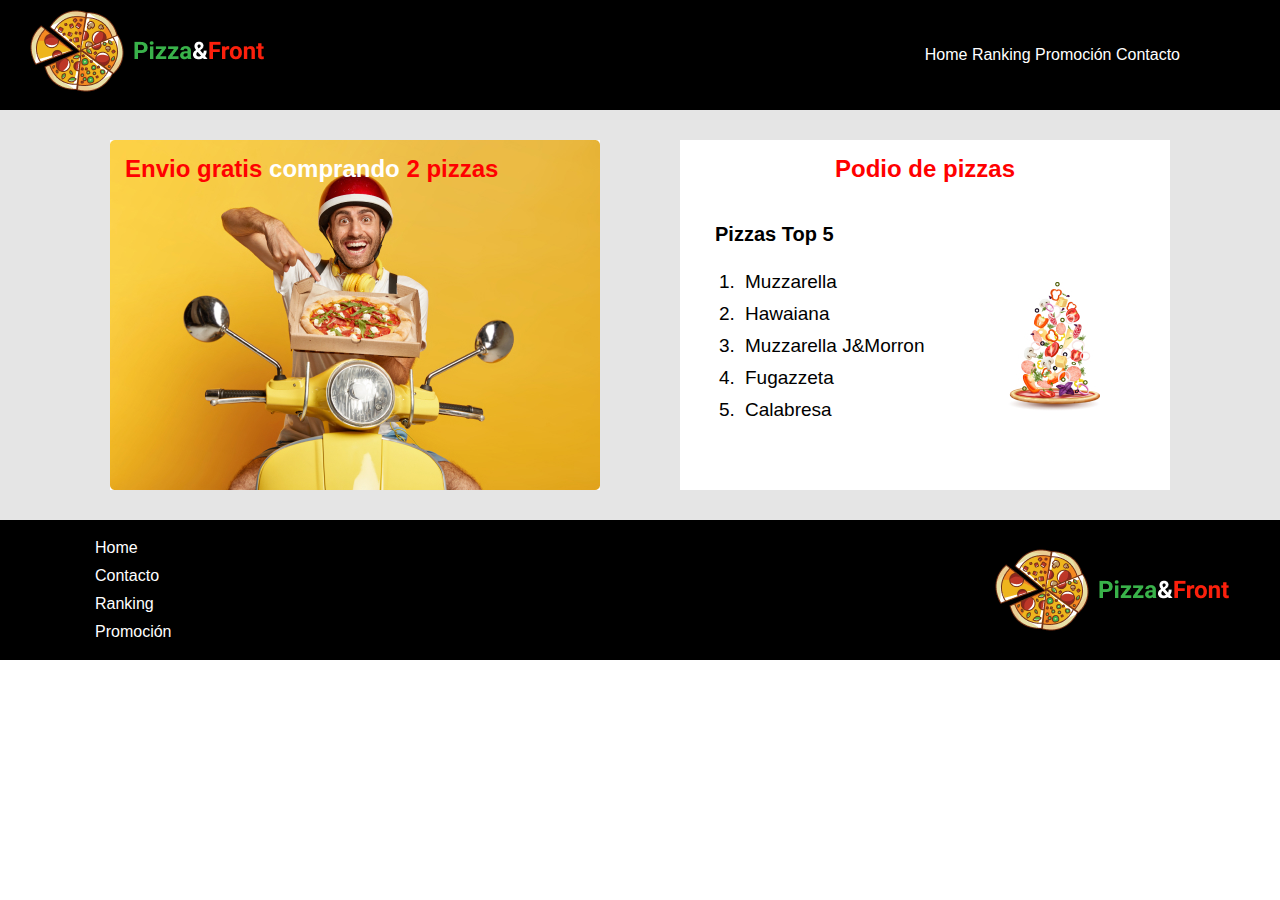
<file: Pizzeria/index.html>
<!DOCTYPE html>
<html lang="en">
<head>
    <meta charset="UTF-8">
    <meta http-equiv="X-UA-Compatible" content="IE=edge">
    <meta name="viewport" content="width=device-width, initial-scale=1.0">
    <link rel="preconnect" href="https://fonts.googleapis.com">
    <link rel="stylesheet" href="../Pizzeria/css/style.css">

    <title>Pizzeria</title>
</head>
<body>
    <header>
        <section> 
            <div>       <img class="Logo" src="../Pizzeria/img/Logo.png" alt="Logo"> </div><nav> Home Ranking Promoción Contacto</nav> 
        </section> 
    </header>
    <main>
    <section>  
     <article class="caja1"> <h2> <span>Envio gratis</span> <span class="blanco"> comprando </span> <span>2 pizzas</span> </h2></article> 
     <article class="caja2">
     <h2>Podio de pizzas</h2>
     <h3>Pizzas Top 5</h3>
     <div>
     <ol>
     <li>Muzzarella</li>
     <li>Hawaiana</li>
     <li>Muzzarella J&Morron</li>
     <li>Fugazzeta</li>
     <li>Calabresa</li>
     </ol>
     <img src="../Pizzeria/img/Podio.jpg"> </div>
     </article>
    </section>
</main>
    <footer> 
        
        <div>
            <nav>
        <ul type=none>
     <li>Home</li>
     <li>Contacto</li>
     <li>Ranking</li>
     <li>Promoción</li>
     </ul>
    </nav>
     <img src="../Pizzeria/img/Logo.png" alt="Logo"> 
    </div>
    </footer>

    

    
</body>
</html>
</file>
<file: Pizzeria/css/style.css>
*{box-sizing: border-box;font-family:'Roboto',arial;margin:0;}

header section { background-color: black;height:110px; width: 100%; display:flex; justify-content:space-between;}
div {align-items: center;justify-content: center;padding: 10px 0px 10px 30px}
nav{display:flex; align-items:  center;justify-content:center;color: white;padding-right: 100px;}

main {height: 410px;width: 100%;padding: 30px;background-color: #E5E5E5;}
main section {display: flex;justify-content: space-evenly;}

.caja1 {background-image: url(../img/envío.jpg);color:red; height: 350px;width: 490px;}
.caja1 .blanco {color:white}
.caja1 h2 {padding: 15px; font-size: 24px;}

.caja2 {background-color: white;color:red; height: 350px;width: 490px;}
li {padding: 5px;}
.caja2 h2 {text-align: center;padding-top: 15px;  font-size: 24px}
.caja2 h3 {color: black; padding-top: 40px;font-size: 20px; padding-left:35px}
.caja2 div {display: flex; justify-content: space-between;padding: 20px;}
.caja2 ol {color: black;font-size: 19px}
.caja2 img {padding-right: 50px;}

footer div {background-color: black;height:140px; width: 100%; display:flex; justify-content:space-between;padding: 50px;}
footer ul {flex-direction: column;color: white; justify-content: left;}
footer img {justify-content: flex-end;}
</file>
